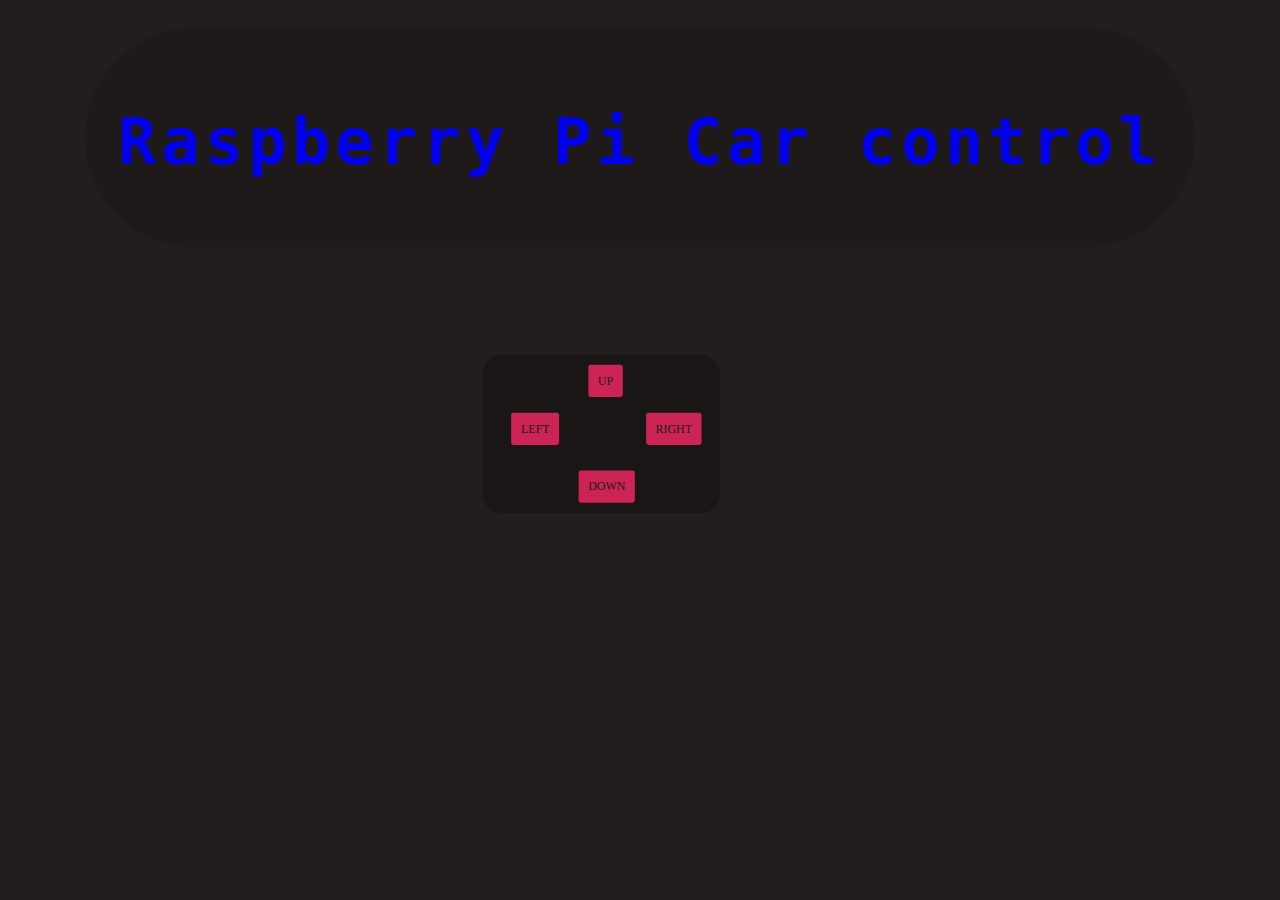
<file: Website for pi4 car/index.html>
<!DOCTYPE html>
<html lang="en">
<head>
    <link rel="stylesheet" href="css.css">
    <meta charset="UTF-8">
    <meta http-equiv="X-UA-Compatible" content="IE=edge">
    <meta name="viewport" content="width=device-width, initial-scale=1.0">
    <title>Raspberry Pi4 Car</title>
    <link rel="icon" href="img/pi_logo.jpg" type="image/icon type" class="icon">
</head>
<body>
    <div id="shadowBox">
    <h1><a class="rainbow" target="_blank" href="https://www.raspberrypi.com/">Raspberry Pi Car control</a></h1>
    </div>


<div id="button_back" class="scaleDown ">
    <a href="#" id="up" class="button">UP</a>
    <a href="#" id="down" class="button">DOWN</a>
    <a href="#" id="left" class="button">LEFT</a>
    <a href="#" id="right" class="button">RIGHT</a>
</div>


<script>
    $(document).ready(function () {
        $("#down").on("mousedown", function () {
            $.get('/down_side');
        }).on('mouseup', function () {
            $.get('/stop');
        });
        $("#up").on("mousedown", function () {
            $.get('/up_side');
        }).on('mouseup', function () {
            $.get('/stop');
        });
        $("#left").on("mousedown", function () {
            $.get('/left_side');
        }).on('mouseup', function () {
            $.get('/stop');
        });
        $("#right").on("mousedown", function () {
            $.get('/right_side');
        }).on('mouseup', function () {
            $.get('/stop');
        });
    });
</script>
</body>
</html>
</file>
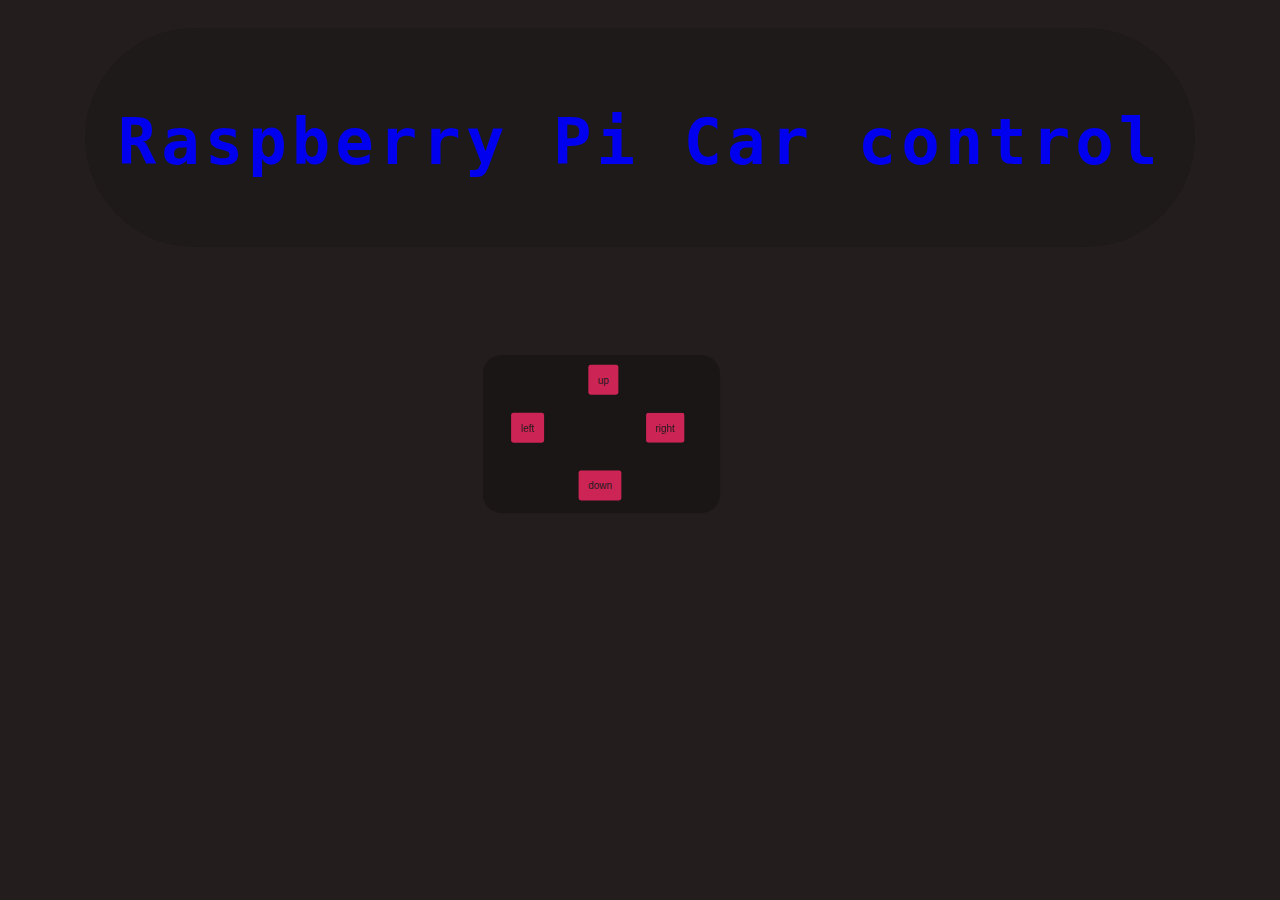
<file: Website amd Flask Code for pi4 car/templates/index.html>
<!DOCTYPE html>
<html lang="en">
<head>
    <link rel="stylesheet" href="../static/css.css">
    <meta charset="UTF-8">
    <meta http-equiv="X-UA-Compatible" content="IE=edge">
    <meta name="viewport" content="width=device-width, initial-scale=1.0">
    <title>Raspberry Pi4 Car</title>
    <link rel="icon" href="img/pi_logo.jpg" type="image/icon type" class="icon">
</head>
<body>
    <div id="shadowBox">
    <h1><a class="rainbow" target="_blank" href="https://www.raspberrypi.com/">Raspberry Pi Car control</a></h1>
    </div>

<form action='/' method="post">
<div id="button_back" class="scaleDown ">
    <input type="submit" name="submit_button" value="up" id="up" class="button">
    <input type="submit" name="submit_button" value="down" id="down" class="button">
    <input type="submit" name="submit_button" value="left" id="left" class="button">
    <input type="submit" name="submit_button" value="right" id="right" class="button">
</div>

</form>

<script>

document.onkeydown = function(e) {
    switch (e.keyCode) {
        case 37:
            alert('left');
            method = method || "post";
            document.myForm.Name.value == "left";
            break;
        case 38:
            alert('up');
            method = method || "post";
            document.myForm.Name.value == "up";
            break;
        case 39:
            alert('right');
            method = method || "post";
            document.myForm.Name.value == "right";
            break;
        case 40:
            alert('down');
            method = method || "post";
            document.myForm.Name.value == "down";
            break;
        case 32: // use if the auto stop does not work
            alert("spacebar");
            method = method || "stop";
            brak;
        default:
            method = method || "post";
            document.myForm.Name.value == "stop";
    }
};


</script>
</body>
</html>
</file>
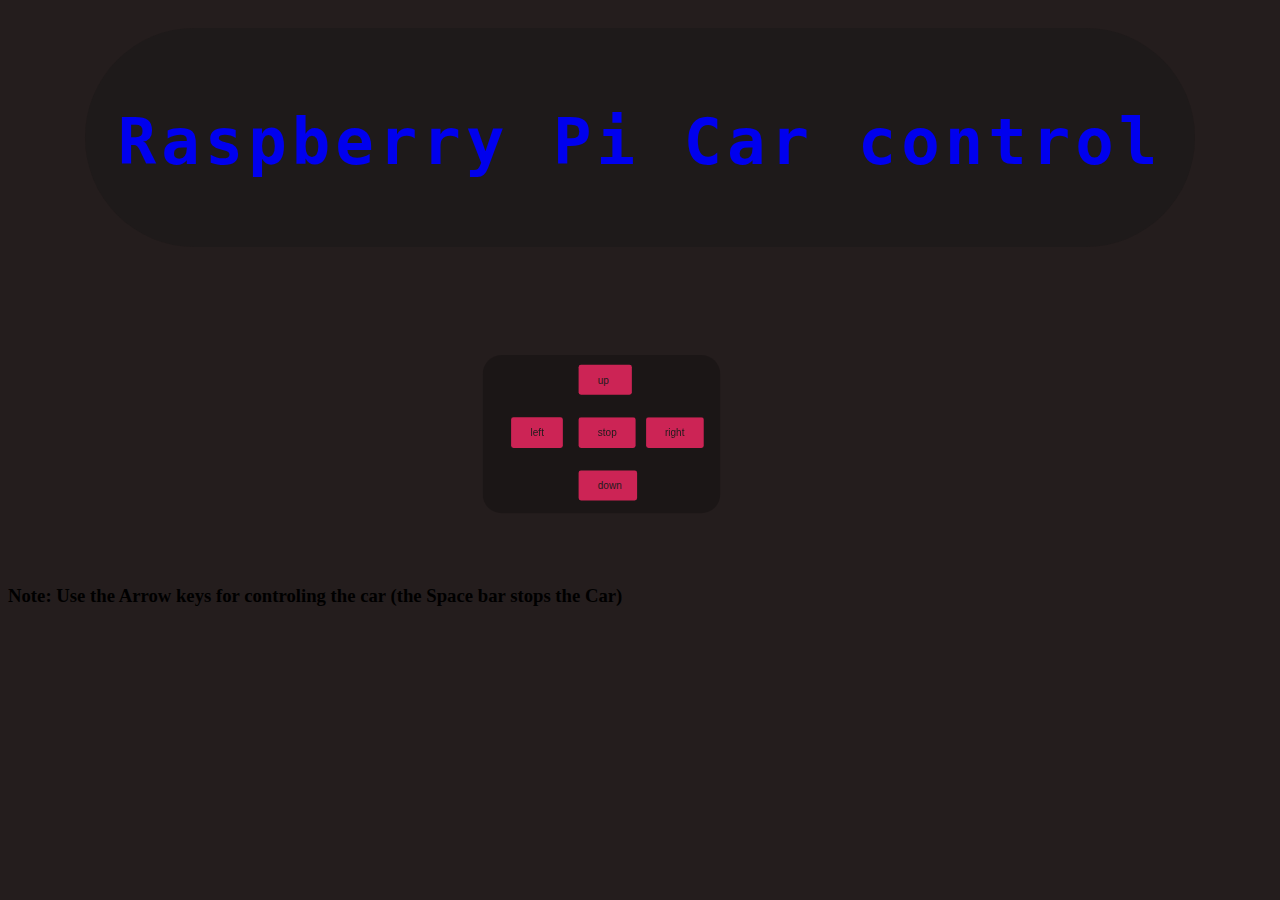
<file: Website and Flask Code for pi4 car/templates/index.html>
<!DOCTYPE html>
<html lang="en">
<head>
    <link rel="stylesheet" href="../static/css.css">
    <meta charset="UTF-8">
    <meta http-equiv="X-UA-Compatible" content="IE=edge">
    <meta name="viewport" content="width=device-width, initial-scale=1.0">
    <title>Raspberry Pi4 Car</title>
    <link rel="icon" href="img/pi_logo.jpg" type="image/icon type" class="icon">
</head>
<body>

    <div id="shadowBox">
    <h1><a class="rainbow" target="_blank" href="https://www.raspberrypi.com/">Raspberry Pi Car control</a></h1>
    </div>


<form action='/' method="post">
<div id="button_back" class="scaleDown ">
    <input type="submit" name="submit_button" value="up" id="up" class="button">
    <input type="submit" name="submit_button" value="down" id="down" class="button">
    <input type="submit" name="submit_button" value="left" id="left" class="button">
    <input type="submit" name="submit_button" value="right" id="right" class="button">
    <input type="submit" name="submit_button" value="stop" id="stop" class="button">
</div>
</form>


<script>
document.onkeydown = function(e) {
    switch (e.keyCode) {
        case 37:
            document.location.href = "left.html";
            break;
        case 38:
            document.location.href = "up.html";
            break;
        case 39:
            document.location.href = "right.html";
            break;
        case 40:
            document.location.href = "down.html";
            break;
        case 32: // use if the auto stop does not work
            document.location.href = "space.html";
            break;
    }
};
</script>
</body>
<footer><h3>Note: Use the Arrow keys for controling the car (the Space bar stops the Car)</h3></footer>
</html>
</file>
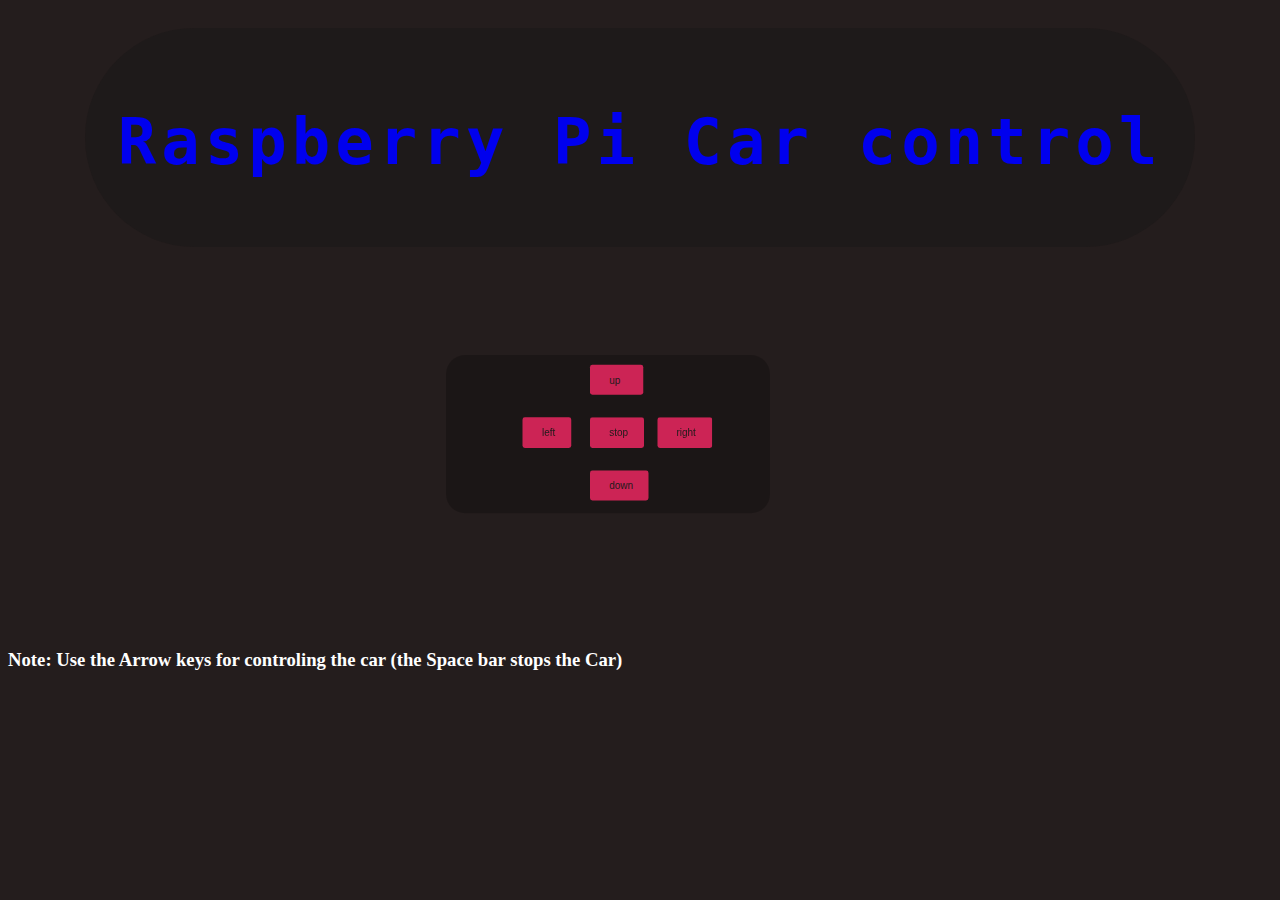
<file: Website and Python Code for pi4 car/templates/index.html>
<!DOCTYPE html>
<html lang="en">
<head>
    <link rel="stylesheet" href="../static/css.css">
    <meta charset="UTF-8">
    <meta http-equiv="X-UA-Compatible" content="IE=edge">
    <meta name="viewport" content="width=device-width, initial-scale=1.0">
    <title>Raspberry Pi4 Car</title>
    <link rel="icon" href="img/pi_logo.jpg" type="image/icon type" class="icon">
    <meta name="viewport" content="width=device-width, initial-scale=1">
</head>
<body>

    <div id="shadowBox">
    <h1><a class="rainbow" target="_blank" href="https://www.raspberrypi.com/">Raspberry Pi Car control</a></h1>
    </div>


<form action='/' method="post">
<div id="button_back" class="scaleDown ">
    <input type="submit" name="submit_button" value="up" id="up" class="button">
    <input type="submit" name="submit_button" value="down" id="down" class="button">
    <input type="submit" name="submit_button" value="left" id="left" class="button">
    <input type="submit" name="submit_button" value="right" id="right" class="button">
    <input type="submit" name="submit_button" value="stop" id="stop" class="button">
</div>
</form>


<script>
document.onkeydown = function(e) {
    switch (e.keyCode) {
        case 37:
            document.location.href = "left.html";
            break;
        case 38:
            document.location.href = "up.html";
            break;
        case 39:
            document.location.href = "right.html";
            break;
        case 40:
            document.location.href = "down.html";
            break;
        case 32: // use if the auto stop does not work
            document.location.href = "space.html";
            break;
    }
};
</script>
</body>
<footer><h3>Note: Use the Arrow keys for controling the car (the Space bar stops the Car)</h3></footer>
</html>
</file>
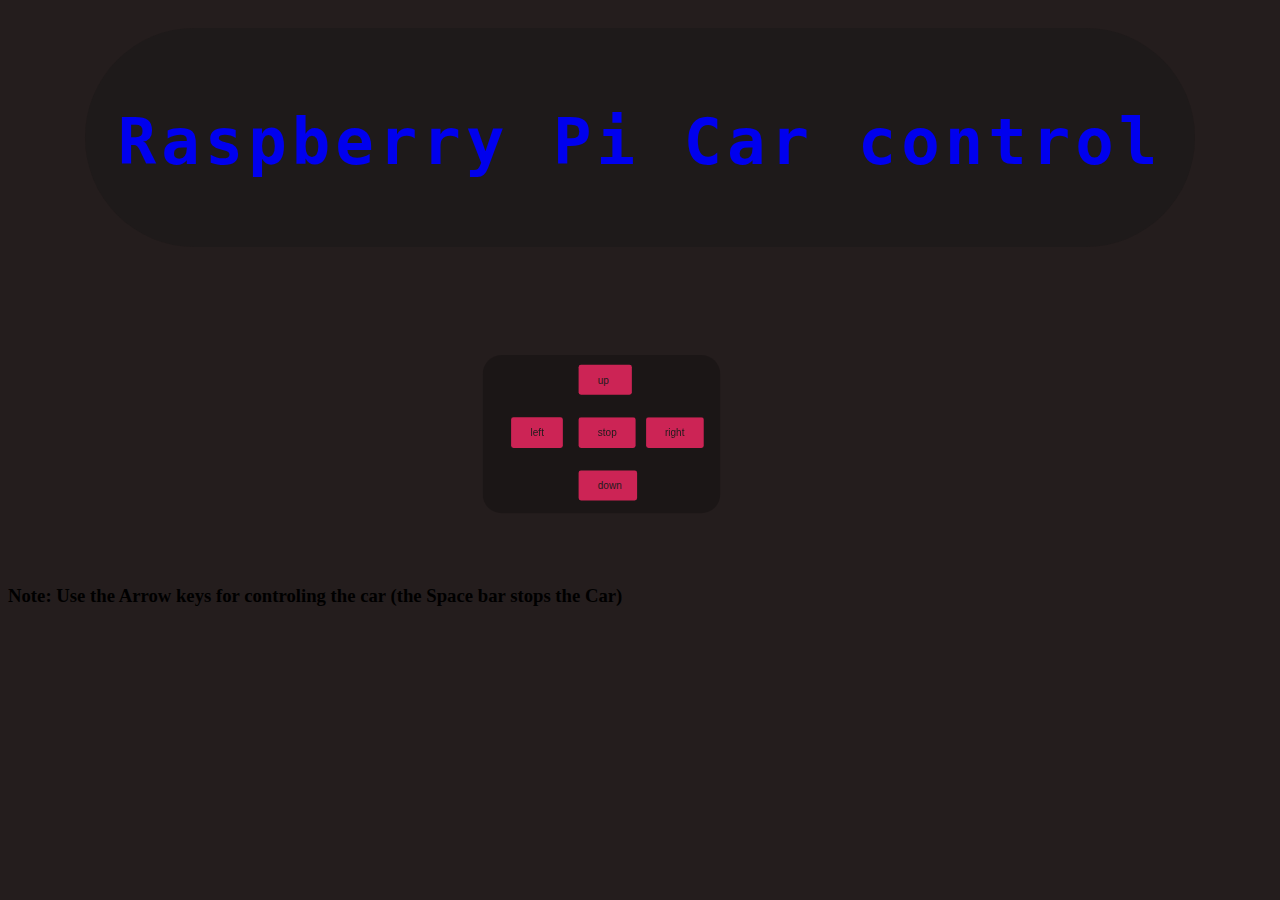
<file: Website and Flask Code for pi4 car/templates/down.html>
<!DOCTYPE html>
<html lang="en">
<head>
    <link rel="stylesheet" href="../static/css.css">
    <meta charset="UTF-8">
    <meta http-equiv="X-UA-Compatible" content="IE=edge">
    <meta name="viewport" content="width=device-width, initial-scale=1.0">
    <title>Raspberry Pi4 Car</title>
    <link rel="icon" href="img/pi_logo.jpg" type="image/icon type" class="icon">
</head>
<body>
    <div id="shadowBox">
    <h1><a class="rainbow" target="_blank" href="https://www.raspberrypi.com/">Raspberry Pi Car control</a></h1>
    </div>

<form action='/' method="post">
<div id="button_back" class="scaleDown ">
    <input type="submit" name="submit_button" value="up" id="up" class="button">
    <input type="submit" name="submit_button" value="down" id="down" class="button">
    <input type="submit" name="submit_button" value="left" id="left" class="button">
    <input type="submit" name="submit_button" value="right" id="right" class="button">
    <input type="submit" name="submit_button" value="stop" id="stop" class="button">
</div>

</form>

<script>

document.onkeydown = function(e) {
    switch (e.keyCode) {
        case 37:
            document.location.href = "left.html";
            break;
        case 38:
            document.location.href = "up.html";
            break;
        case 39:
            document.location.href = "right.html";
            break;
        case 40:
            document.location.href = "down.html";
            break;
        case 32: // use if the auto stop does not work
            document.location.href = "space.html";
            break;
    }
};

</script>
</body>
<footer><h3>Note: Use the Arrow keys for controling the car (the Space bar stops the Car)</h3></footer>
</html>
</file>
<file: Website for pi4 car/css.css>
#icon{
    border-radius: 10vw;
}


body{
    text-align: center;
    background-color: rgb(36, 29, 29);
}


h1{
    font-size: 5rem;
    font-style: bold;
    cursor: pointer;
}


#button_back{
    background-color: rgba(0, 0, 0, 0.225);
    position: relative;
    top: 10vw;
    margin-left: 34vw;
    padding-top: 5vw;
    padding-bottom: 11.5vw;
    margin-right: 40vw;
    
    border-radius: 2vw;
}


#shadowBox {
    position: relative;
    background-color: rgba(21, 19, 19, 0.347);
    border-radius: 50vw;
    padding: 0.8vw;
    margin-left: 6vw;
    margin-right: 6vw;
    top: 1.6vw;
    flex-shrink: 3;
}


.rainbow {
    text-align: center;
    text-decoration: none;
    font-size: 5vw;
    font-family: monospace;
    letter-spacing: 5px;
    animation: colorRotate 5s linear 0s infinite;
}


@keyframes colorRotate {
from {
color: #6666ff;
} 10% {
color: #0099ff;
} 50% {
color: #00ff00;
} 75% {
color: #ff3399;
} 100% {
color: #6666ff;
}
}


.button{
    color: rgb(29, 27, 27);
    text-align: center;
    background-color: #CC2455;
    border-radius: 0.2rem;
    padding: 1vw;
    box-shadow: none;
    text-decoration: none;
    border: none;
    font-size: auto;
    transition: 0.5s;
}


.button:hover{
    background-color: #ff003c;
    color: aliceblue;
    cursor: pointer;
    transition: 0.5s;
    opacity: 1;
    padding: 1.1vw;
    padding-left: 2vw;
    padding-right: 2vw;
}


#up{
    position: fixed;
    left: 11vw;
    top: 1vw;
}


#down{
    position: fixed;
    left: 10vw;
    top: 12vw;
}


#right{
    position: fixed;
    left: 17vw;
    top: 6vw;
}


#left{
    position: fixed;
    left: 3vw;
    top: 6vw;
}


.scaleDown {
    -webkit-transform: scale(0.75);
    -moz-transform: scale(0.75);
    -ms-transform: scale(0.75);
    transform: scale(0.75);
    -webkit-transform-origin: 50% 0 0;
    -moz-transform-origin: 50% 0 0;
    -ms-transform-origin: 50% 0 0;
    transform-origin: 50% 0 0;
}
</file>
<file: Website amd Flask Code for pi4 car/static/css.css>
#icon{
    border-radius: 10vw;
}


body{
    text-align: center;
    background-color: rgb(36, 29, 29);
}


h1{
    font-size: 5rem;
    font-style: bold;
    cursor: pointer;
}


#button_back{
    background-color: rgba(0, 0, 0, 0.225);
    position: relative;
    top: 10vw;
    margin-left: 34vw;
    padding-top: 5vw;
    padding-bottom: 11.5vw;
    margin-right: 40vw;
    
    border-radius: 2vw;
}


#shadowBox {
    position: relative;
    background-color: rgba(21, 19, 19, 0.347);
    border-radius: 50vw;
    padding: 0.8vw;
    margin-left: 6vw;
    margin-right: 6vw;
    top: 1.6vw;
    flex-shrink: 3;
}


.rainbow {
    text-align: center;
    text-decoration: none;
    font-size: 5vw;
    font-family: monospace;
    letter-spacing: 5px;
    animation: colorRotate 5s linear 0s infinite;
}


@keyframes colorRotate {
from {
color: #6666ff;
} 10% {
color: #0099ff;
} 50% {
color: #00ff00;
} 75% {
color: #ff3399;
} 100% {
color: #6666ff;
}
}


.button{
    color: rgb(29, 27, 27);
    text-align: center;
    background-color: #CC2455;
    border-radius: 0.2rem;
    padding: 1vw;
    box-shadow: none;
    text-decoration: none;
    border: none;
    font-size: auto;
    transition: 0.5s;
}


.button:hover{
    background-color: #ff003c;
    color: aliceblue;
    cursor: pointer;
    transition: 0.5s;
    opacity: 1;
    padding: 1.1vw;
    padding-left: 2vw;
    padding-right: 2vw;
}


#up{
    position: fixed;
    left: 11vw;
    top: 1vw;
}


#down{
    position: fixed;
    left: 10vw;
    top: 12vw;
}


#right{
    position: fixed;
    left: 17vw;
    top: 6vw;
}


#left{
    position: fixed;
    left: 3vw;
    top: 6vw;
}


.scaleDown {
    -webkit-transform: scale(0.75);
    -moz-transform: scale(0.75);
    -ms-transform: scale(0.75);
    transform: scale(0.75);
    -webkit-transform-origin: 50% 0 0;
    -moz-transform-origin: 50% 0 0;
    -ms-transform-origin: 50% 0 0;
    transform-origin: 50% 0 0;
}
</file>
<file: Website and Flask Code for pi4 car/static/css.css>
#icon{
    border-radius: 10vw;
}


body{
    text-align: center;
    background-color: rgb(36, 29, 29);
}


h1{
    font-size: 5rem;
    font-style: bold;
    cursor: pointer;
}

footer{
    text-align: left;
    position: relative;
    bottom: -10vw;
}


#button_back{
    background-color: rgba(0, 0, 0, 0.225);
    position: relative;
    top: 10vw;
    margin-left: 34vw;
    padding-top: 5vw;
    padding-bottom: 11.5vw;
    margin-right: 40vw;
    
    border-radius: 2vw;
}


#shadowBox {
    position: relative;
    background-color: rgba(21, 19, 19, 0.347);
    border-radius: 50vw;
    padding: 0.8vw;
    margin-left: 6vw;
    margin-right: 6vw;
    top: 1.6vw;
    flex-shrink: 3;
}


.rainbow {
    text-align: center;
    text-decoration: none;
    font-size: 5vw;
    font-family: monospace;
    letter-spacing: 5px;
    animation: colorRotate 5s linear 0s infinite;
}


@keyframes colorRotate {
from {
color: #6666ff;
} 10% {
color: #0099ff;
} 50% {
color: #00ff00;
} 75% {
color: #ff3399;
} 100% {
color: #6666ff;
}
}


.button{
    color: rgb(29, 27, 27);
    text-align: center;
    background-color: #CC2455;
    border-radius: 0.2rem;
    padding: 1vw;
    padding-left: 2vw;
    padding-right: 2vw;
    box-shadow: none;
    text-decoration: none;
    border: none;
    font-size: auto;
    transition: 0.5s;
}


.button:hover{
    background-color: #ff003c;
    color: aliceblue;
    cursor: pointer;
    transition: 0.5s;
    opacity: 1;
    padding: 1.2vw;
    padding-left: 2vw;
    padding-right: 2vw;
}


#up{
    position: fixed;
    left: 10vw;
    top: 1vw;
    padding-right: 2.4vw;
}


#down{
    position: fixed;
    left: 10vw;
    top: 12vw;
    padding-right: 1.6vw;
}


#right{
    position: fixed;
    left: 17vw;
    top: 6.5vw;
}


#left{
    position: fixed;
    left: 3vw;
    top: 6.5vw;
}


#stop{
    position: fixed;
    left: 10vw;
    top: 6.5vw;
}


.scaleDown {
    -webkit-transform: scale(0.75);
    -moz-transform: scale(0.75);
    -ms-transform: scale(0.75);
    transform: scale(0.75);
    -webkit-transform-origin: 50% 0 0;
    -moz-transform-origin: 50% 0 0;
    -ms-transform-origin: 50% 0 0;
    transform-origin: 50% 0 0;
}
</file>
<file: Website and Python Code for pi4 car/static/css.css>
#icon{
    border-radius: 10vw;
}


body{
    text-align: center;
    background-color: rgb(36, 29, 29);
}


h1{
    font-size: 5rem;
    font-style: bold;
    cursor: pointer;
}

footer{
    text-align: left;
    position: relative;
    bottom: -15vw;
    color: white;
}


#button_back{
    background-color: rgba(0, 0, 0, 0.225);
    position: relative;
    top: 10vw;
    margin-left: 30vw;
    padding-top: 5vw;
    padding-bottom: 11.5vw;
    margin-right: 35vw;
    border-radius: 2vw;
}


#shadowBox {
    position: relative;
    background-color: rgba(21, 19, 19, 0.347);
    border-radius: 50vw;
    padding: 0.8vw;
    margin-left: 6vw;
    margin-right: 6vw;
    top: 1.6vw;
    flex-shrink: 3;
}


.rainbow {
    text-align: center;
    text-decoration: none;
    font-size: 5vw;
    font-family: monospace;
    letter-spacing: 5px;
    animation: colorRotate 5s linear 0s infinite;
}


@keyframes colorRotate {
from {
color: #6666ff;
} 10% {
color: #0099ff;
} 50% {
color: #00ff00;
} 75% {
color: #ff3399;
} 100% {
color: #6666ff;
}
}


.button{
    color: rgb(29, 27, 27);
    text-align: center;
    background-color: #CC2455;
    border-radius: 0.2rem;
    padding: 1vw;
    padding-left: 2vw;
    padding-right: 5%;
    box-shadow: none;
    text-decoration: none;
    border: none;
    font-size: auto;
    transition: 0.5s;
}


.button:hover{
    background-color: #ff003c;
    color: aliceblue;
    cursor: pointer;
    transition: 0.5s;
    opacity: 1;
    padding: 1.2vw;
    padding-left: 2vw;
    padding-right: 2vw;
}


#up{
    position: fixed;
    left: 15vw;
    top: 1vw;
    padding-right: 2.4vw;
}


#down{
    position: fixed;
    left: 15vw;
    top: 12vw;
    padding-right: 1.6vw;
}


#right{
    position: fixed;
    left: 22vw;
    top: 6.5vw;
}


#left{
    position: fixed;
    left: 8vw;
    top: 6.5vw;
}


#stop{
    position: fixed;
    left: 15vw;
    top: 6.5vw;
}


.scaleDown {
    -webkit-transform: scale(0.75);
    -moz-transform: scale(0.75);
    -ms-transform: scale(0.75);
    transform: scale(0.75);
    -webkit-transform-origin: 50% 0 0;
    -moz-transform-origin: 50% 0 0;
    -ms-transform-origin: 50% 0 0;
    transform-origin: 50% 0 0;
}
</file>
